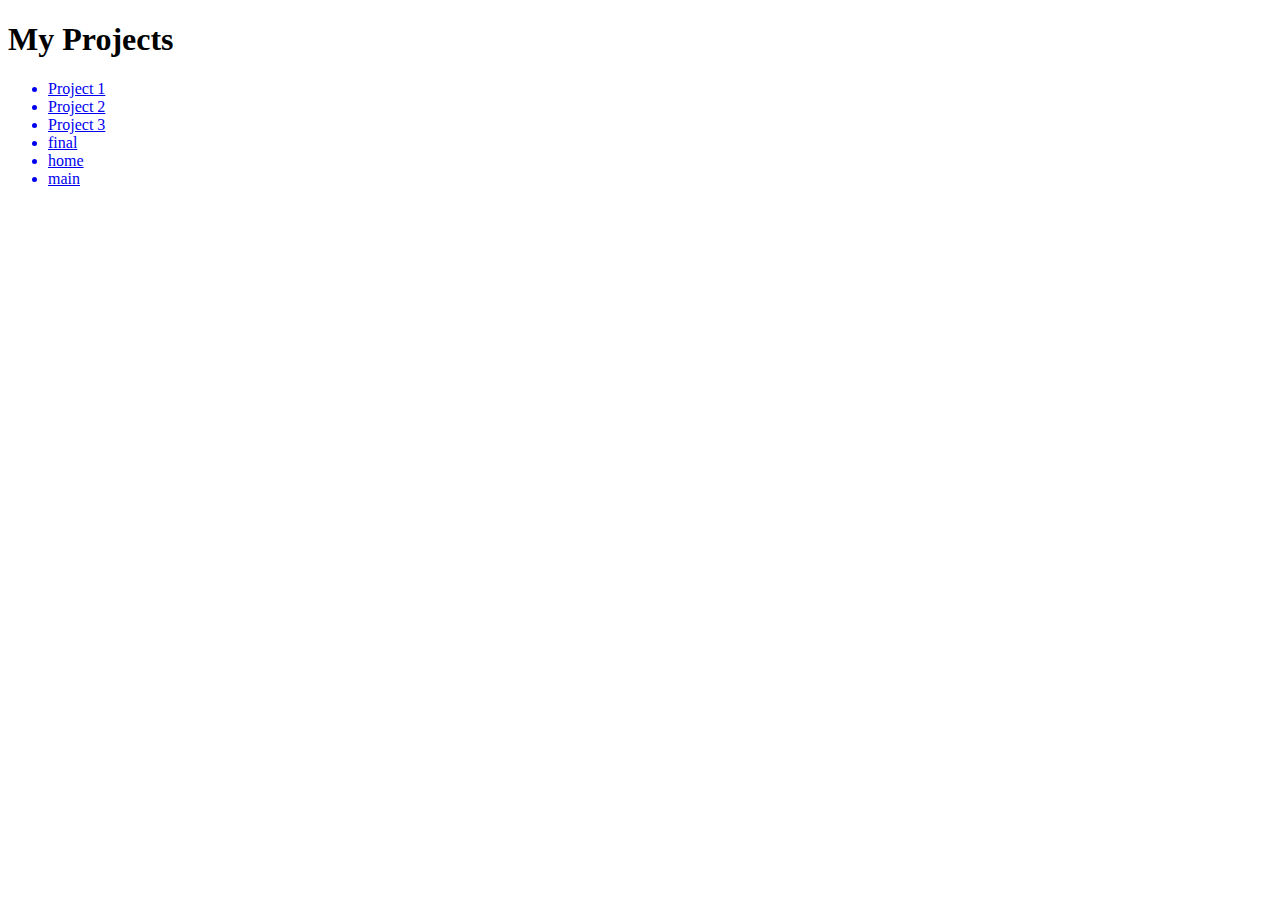
<file: index.html>
<!DOCTYPE html>
<html>

<head>
  <title>My Website</title>
<head>

<body>

<h1>My Projects</h1>

  <ul>
    <a href="project1.html"><li>Project 1</li></a>
    <a href="project2.html"><li>Project 2</li></a>
    <a href="project3.html"><li>Project 3</li></a>
    <a href="final.html"><li>final</li></a>
    <a href="website.html"><li>home</li></a>
    <a href="main.html"><li>main</li></a>
</body>

</html>
</file>
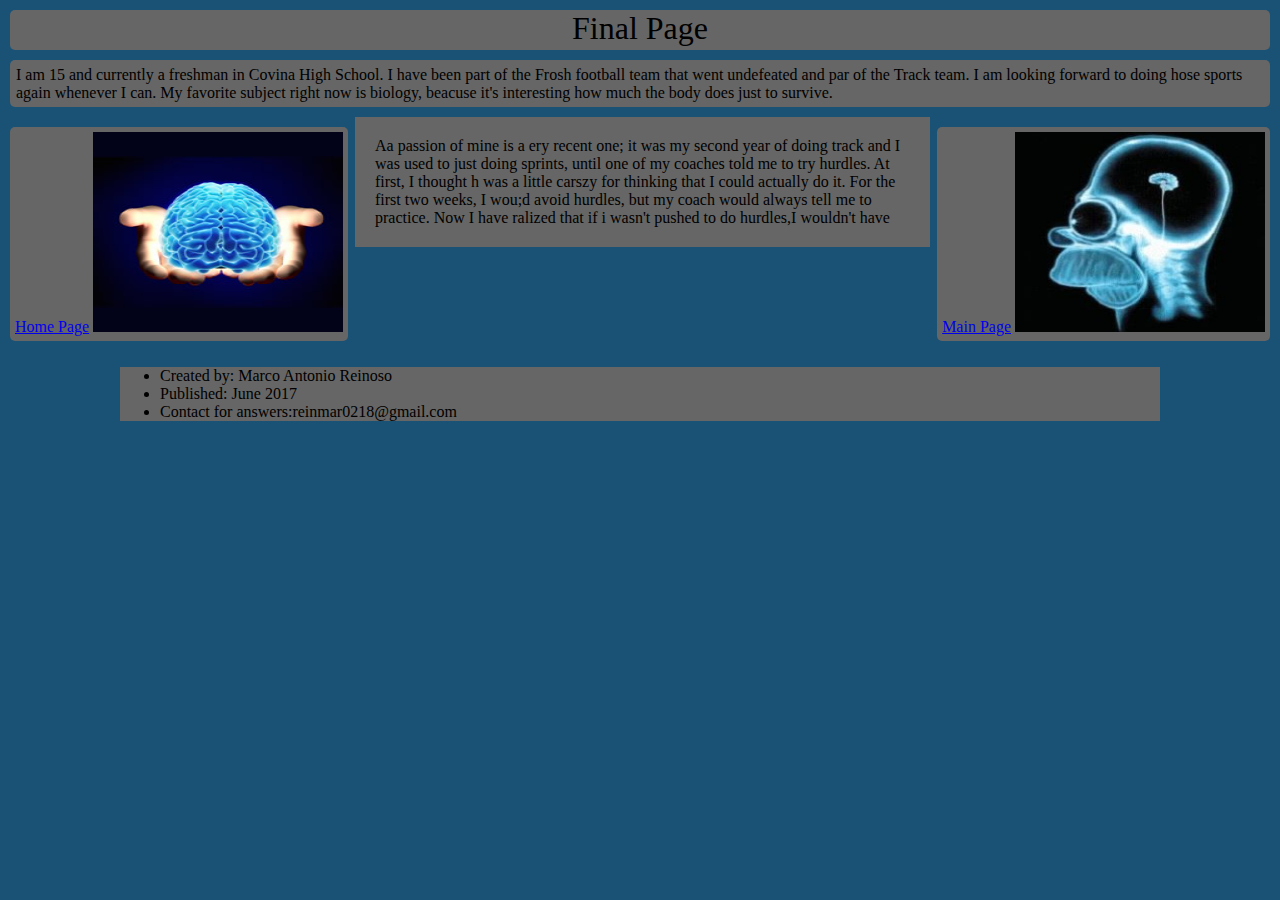
<file: final.html>
<!DOCTYPE html>

<html> 

<head>

<title> Website </title> 

<link rel="stylesheet" type="text/css" href="cascading.css"> 

</head>

<body>

<header>
Final Page
</header> 

<nav>
I am 15 and currently a freshman in Covina High School. I have been part of the Frosh football team that went undefeated and par of the Track team. I am looking forward to doing hose sports again whenever I can. My favorite subject right now is biology, beacuse it's interesting how much the body does just to survive.
</nav>

<aside class="aside">
   
   <a href="main.html">Main Page</a> 
  <img src="345277_450x450.jpg" width="250" height="200"/>
   
</aside>

 <aside class="asideleft">
      
       <a href="website.html">Home Page</a> 
       
    <img src="Can-you-get-addicted-to-hallucinogens1.jpg" width="250" height="200"/><a>
    
  </aside class="asideleft">
  
<main>
Aa passion of mine is a ery recent one; it was my second year of doing track and I was used to just doing sprints, until one of my coaches told me to try hurdles. At first, I thought h was a little carszy for thinking that I could actually do it. For the first two weeks, I wou;d avoid hurdles, but my coach would always tell me to practice. Now I have ralized that if i wasn't pushed to do hurdles,I wouldn't have 
</main> 

 <footer> 
  <ul>
 <li>Created by: Marco Antonio Reinoso</li>
 <li>Published: June 2017</li>
 <li>Contact for answers:reinmar0218@gmail.com</li>
 </ul>
 </footer>
        
 </body>
        
 </html>
</file>
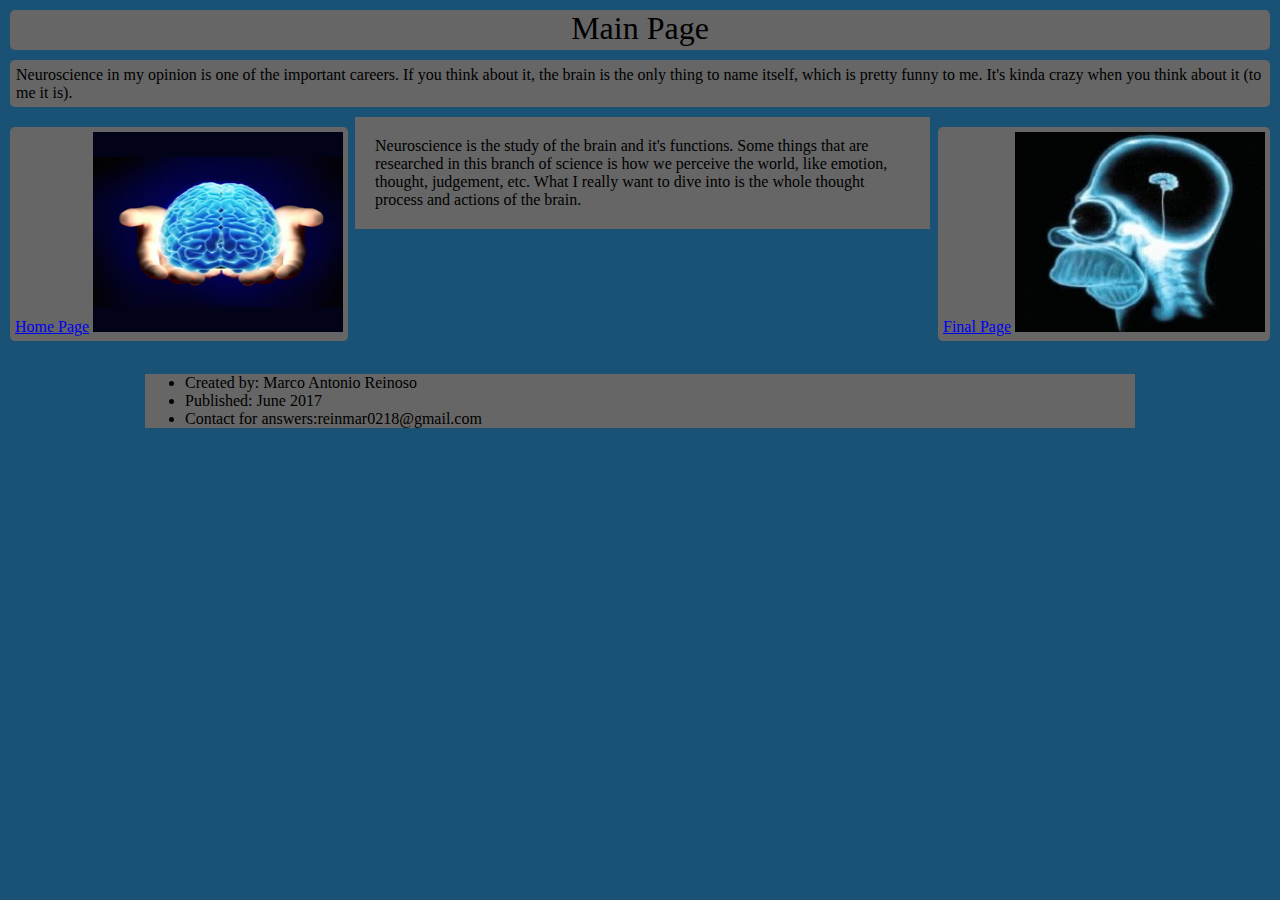
<file: main.html>
<!DOCTYPE html>

<html> 

<head>

<title> Website </title> 

<link rel="stylesheet" type="text/css" href="style.css"> 

</head>

<body>

<header>
Main Page
</header> 

<nav>
Neuroscience in my opinion is one of the important careers. If you think about it, the brain is the only thing to name itself, which is pretty funny to me. It's kinda crazy when you think about it (to me it is).
</nav>

<aside class="aside">
   
   <a href="final.html">Final Page</a> 
 
   <img src="345277_450x450.jpg" width="250" height="200"/><a>
</aside>

 <aside class="asideleft">
    <a href="website.html">Home Page</a>
   <img src="Can-you-get-addicted-to-hallucinogens1.jpg" height="200" width="250"> 
 </aside>
  
<main>
 Neuroscience is the study of the brain and it's functions. Some things that are researched in this branch of science is how we perceive the world, like emotion, thought, judgement, etc. What I really want to dive into is the whole thought process and actions of the brain.
</main> 

<footer>
 <ul>
<li>Created by: Marco Antonio Reinoso</li>
 <li>Published: June 2017</li>
 <li>Contact for answers:reinmar0218@gmail.com</li>
 </ul>
 </footer>
        
 </body>
        
 </html>
</file>
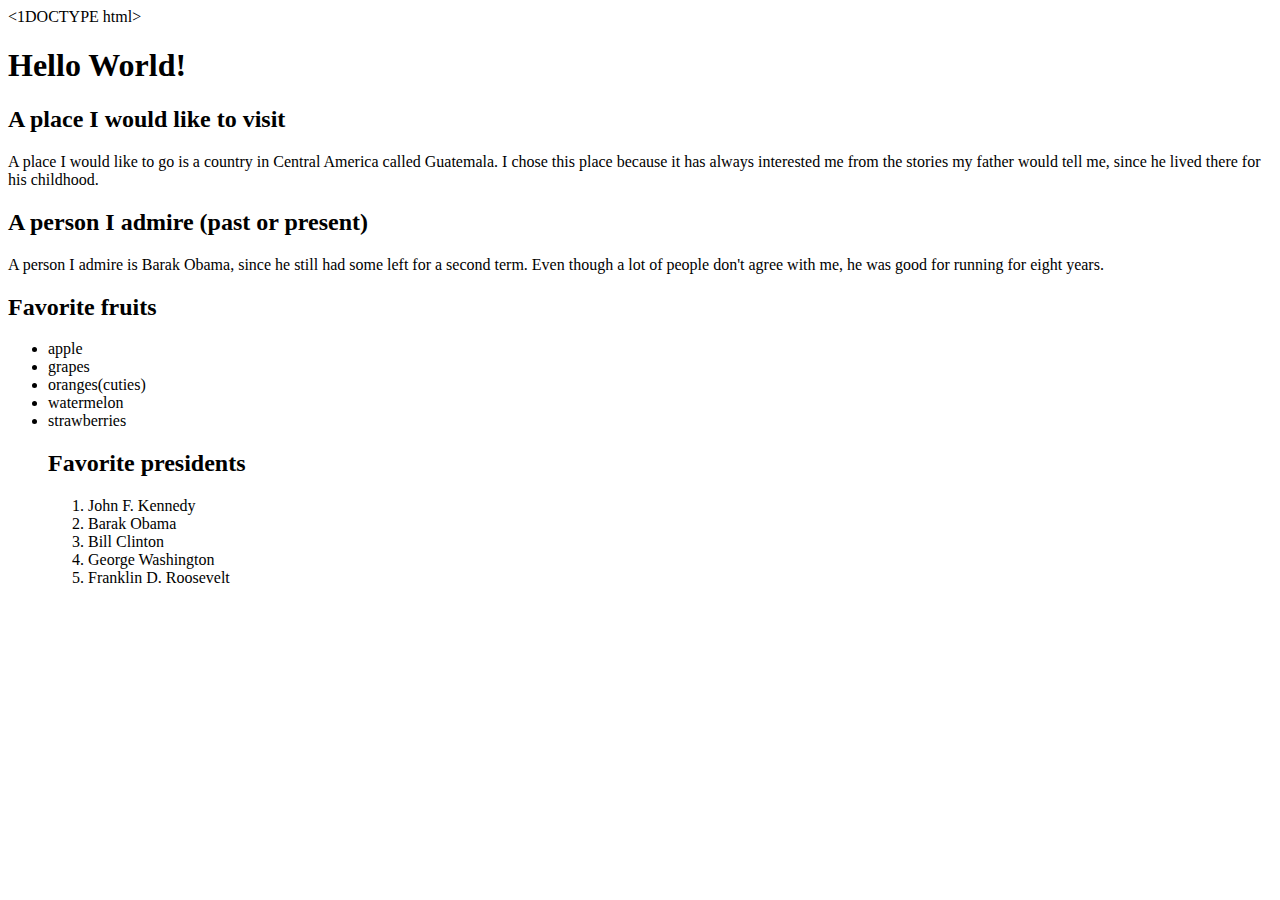
<file: project1.html>
<1DOCTYPE html>
<html>

<head>
  <title>My First Webpage</title>
</head>

  <h1>Hello World!</title>
  <h2> A place I would like to visit</h2>
  <p>A place I would like to go is a country in Central America called Guatemala. I chose this place because it has always interested me from the stories my father would tell me, since he lived there for his childhood.</p>
  <h2>A person I admire (past or present)</h2>
  <p>A person I admire is Barak Obama, since he still had some left for a second term. Even though a lot of people don't agree with me, he was good for running for eight years.
  <h2>Favorite fruits</h2>
    <ul>
    
    <li>apple</li>
    <li>grapes</li>
    <li>oranges(cuties)</li>
    <li>watermelon</li>
    <li>strawberries</li>

  <h2>Favorite presidents</h2>
    <ol>
  
    <li>John F. Kennedy</li>
    <li>Barak Obama</li>
    <li>Bill Clinton</li>
    <li>George Washington</li>
    <li>Franklin D. Roosevelt</li>
    
    </body
    
    </html>
</file>
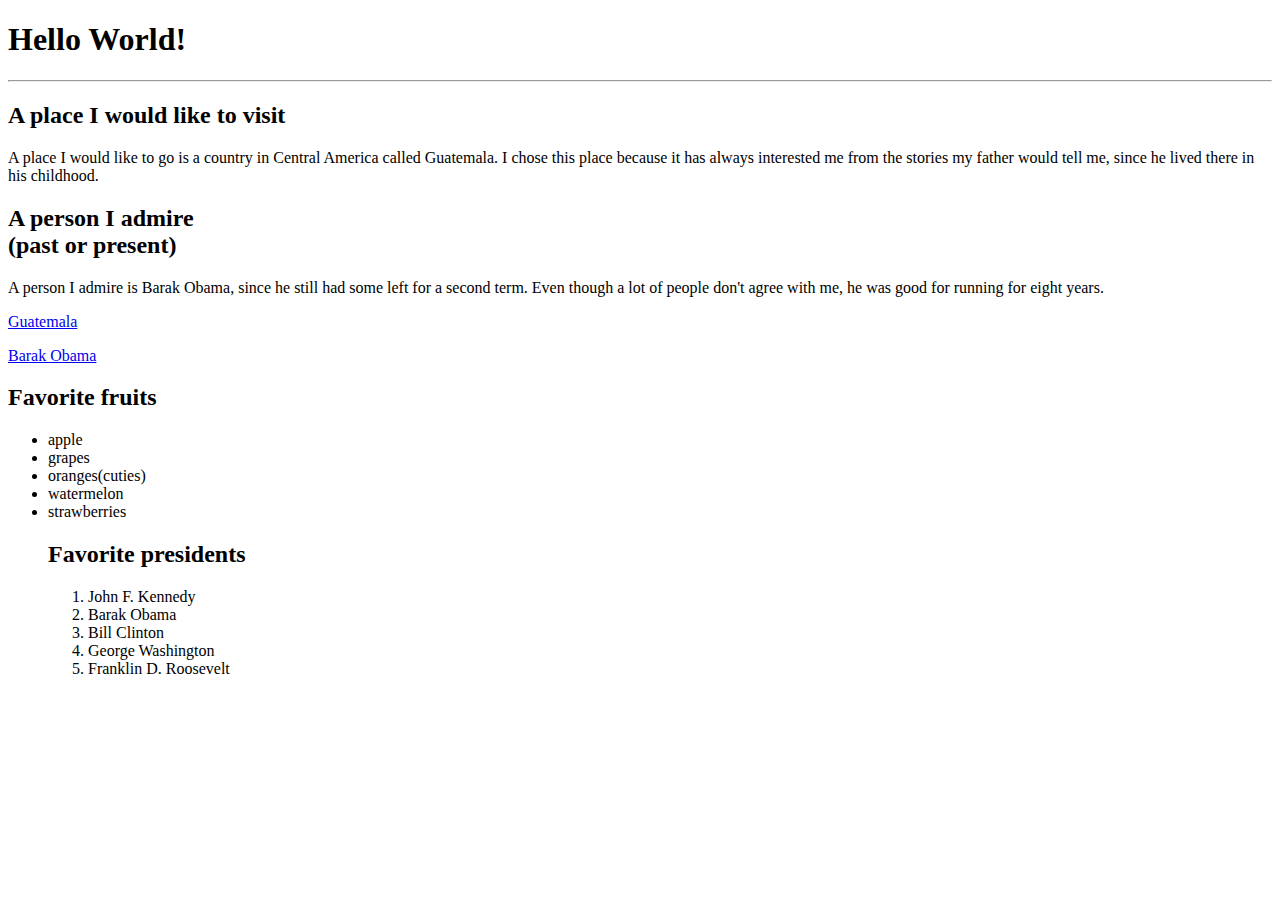
<file: project2.html>
<!DOCTYPE html>
<html>

<head>
  <title>My First Webpage</title>
</head>

  <h1>Hello World!</h1>
  <hr>
  <h2> A place I would like to visit</h2>
  <p>A place I would like to go is a country in Central America called Guatemala. I chose this place because it has always interested me from the stories my father would tell me, since he lived there in his childhood.</p>
  <h2>A person I admire<br>(past or present)</h2>
  <p>A person I admire is Barak Obama, since he still had some left for a second term. Even though a lot of people don't agree with me, he was good for running for eight years.</p>
  <p> <a href="https://d34nnaerbmnfhr.cloudfront.net/wp-content/uploads/2016/10/guatemala.jpg">Guatemala </a></p>
  <p> <a href="https://www.publicdomainpictures.net/pictures/20000/velka/barack-obama-45-110661297801680sCW.jpg">Barak Obama</a></p>
  <h2>Favorite fruits</h2>

    <ul>
    
    <li>apple</li>
    <li>grapes</li>
    <li>oranges(cuties)</li>
    <li>watermelon</li>
    <li>strawberries</li>

  <h2>Favorite presidents</h2>
    <ol>
  
    <li>John F. Kennedy</li>
    <li>Barak Obama</li>
    <li>Bill Clinton</li>
    <li>George Washington</li>
    <li>Franklin D. Roosevelt</li>
    
    </body
    
    </html>
</file>
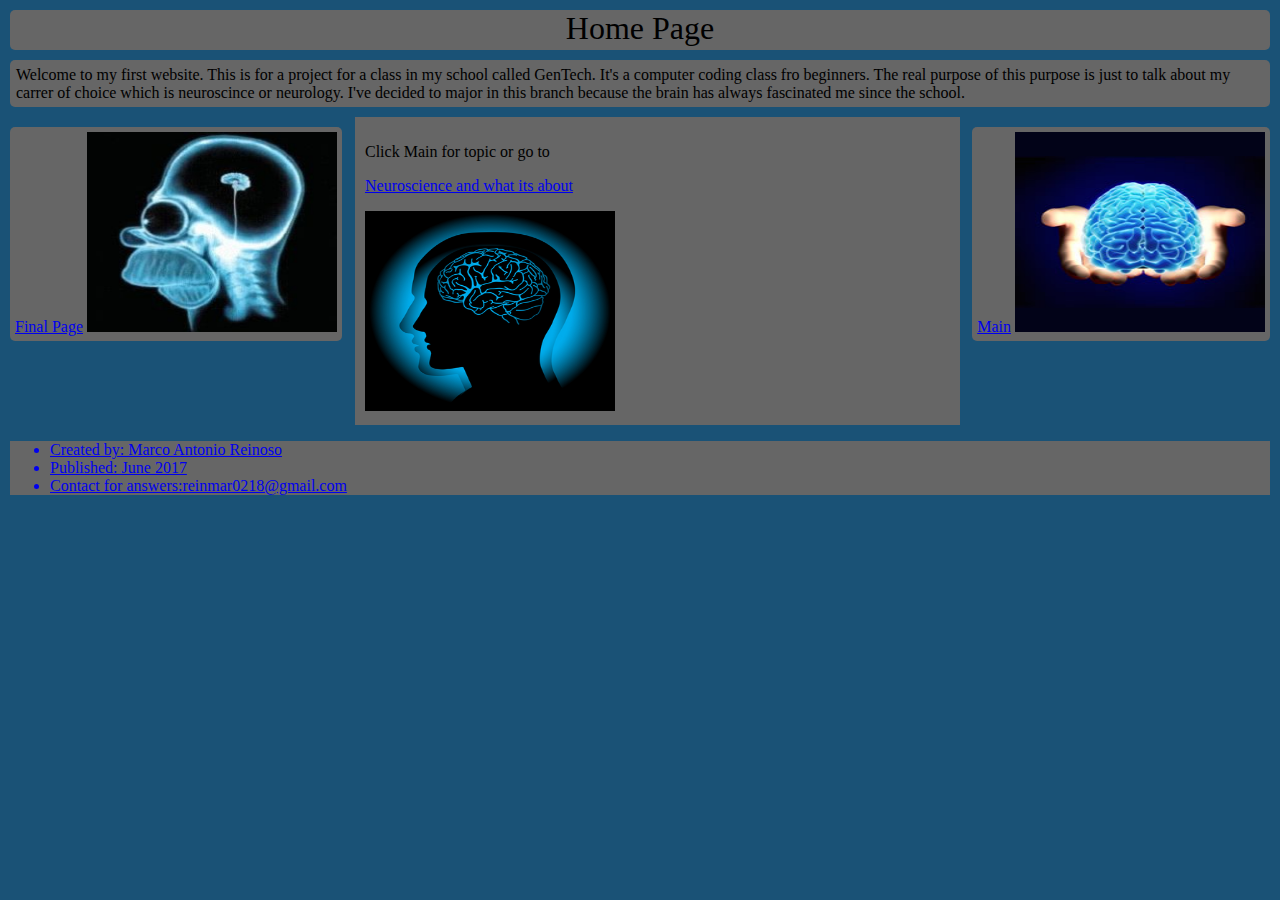
<file: website.html>
<!DOCTYPE html>



<html> 



<head>



<title> Website </title>

 

<link rel="stylesheet" type="text/css" href="stylesheet.css">

 

</head>

 

<body>




<header>


Home Page


</header>

 

<nav>


Welcome to my first website. This is for a project for a class in my school called GenTech. It's a computer 
coding class fro beginners. The real purpose of this purpose is just to talk about my carrer of choice 
which is neuroscince or neurology. I've decided to major in this branch because the brain has always fascinated me
since the  school.

</nav>


<aside class="aside">


<a href="main.html">Main</a> 

 
<img src="Can-you-get-addicted-to-hallucinogens1.jpg" width="250" height="200"/><a>
 

</aside>

<aside class="asideleft">
       
  
 <a href="final.html">Final Page</a> 
  
<img src="345277_450x450.jpg" width="250" height="200"/><a>
  
  
</aside>

<main>

<p>Click Main for topic or go to</p> 

 <a href="https://www.sfn.org/about/about-neuroscience"</a><p>Neuroscience and what its about</p>
<img src="Depositphotos_3521345_xs.jpg" height="200" width="250">
</main>


 <footer>

  <ul>
<li>Created by: Marco Antonio Reinoso</li>
<li>Published: June 2017</li>
<li>Contact for answers:reinmar0218@gmail.com</li>
</ul>
</footer>

</body>
        
 

</html>
</file>
<file: cascading.css>
body {
background-color: #1A5276;
font-style: Times New Roman;
margin: 0px;
}

header {
background-color: #666666;
margin: 10px;
border-radius: 5px;
height:40px;
font-size: 2em;
text-align: center;
}

nav {
background-color: #666666;
border-radius: 5px;
margin: 10px;
height: 35px;
padding: 6px;
}

main {
background-color: #666666;
margin-left: 355px;
margin-right: 350px;
margin-top: 10px;
margin-bottom: 10px;
padding: 20px;
}

.aside {
background-color: #666666;
margin: 10px;
border-radius: 5px;
float: right;
width: 290;
padding: 5px;
}

.asideleft {
background-color: #666666;
margin: 10px;
border-radius: 5px;
float: left;
width: 280;
padding: 5px;
}

footer {
background-color: #666666;
margin:120px;
}
</file>
<file: style.css>
body {
background-color: #1A5276;
font-style: Times New Roman;
margin: 0px;
}

header {
background-color: #666666;
margin: 10px;
border-radius: 5px;
height:40px;
font-size: 2em;
text-align: center;
}

nav {
background-color: #666666;
border-radius: 5px;
margin: 10px;
height: 35px;
padding: 6px;
}

main {
background-color: #666666;
margin-left: 355px;
margin-right: 350px;
margin-top: 10px;
margin-bottom: 10px;
padding: 20px;
;
}

.aside {
background-color: #666666;
margin: 10px;
border-radius: 5px;
float: right;
width: 290;
padding: 5px;
}

.asideleft {
background-color: #666666;
margin: 10px;
border-radius: 5px;
float: left;
width: 280;
padding: 5px;
}

footer {
background-color: #666666;
margin:145px;
}
</file>
<file: stylesheet.css>
body {
background-color: #1A5276;
font-style: Times New Roman;
margin: 0px;
}

header {
background-color: #666666;
margin: 10px;
border-radius: 5px;
height:40px;
font-size: 2em;
text-align: center;
}

nav {
background-color: #666666;
border-radius: 5px;
margin: 10px;
height: 35px;
padding: 6px;
}

main {
background-color: #666666;
margin-left: 355px;
margin-right: 320px;
margin-top: 10px;
margin-bottom: 10px;
padding: 10px;
}

.aside {
background-color: #666666;
margin: 10px;
border-radius: 5px;
float: right;
width: 290;
padding: 5px;
}

.asideleft {
background-color: #666666;
margin: 10px;
border-radius: 5px;
float: left;
width: 280;
padding: 5px;
}

footer {
background-color: #666666;
margin:10px;
font-color: black;
}
</file>
